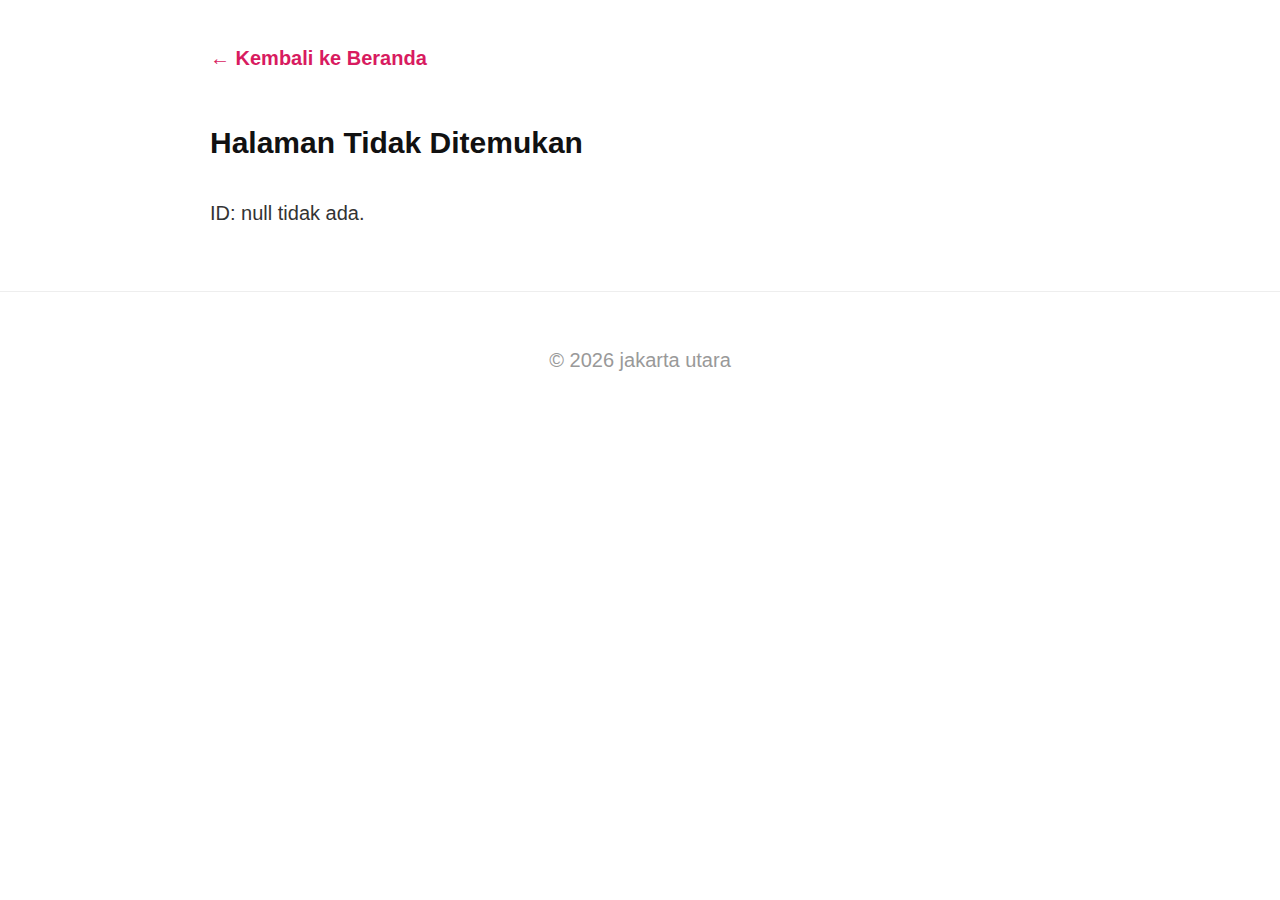
<file: baca.html>
<!DOCTYPE html>
<html lang="id">
<head>
    <meta charset="UTF-8">
    <meta name="viewport" content="width=device-width, initial-scale=1.0">
    <title>jakarta utara</title>
    <link rel="stylesheet" href="style.css">
</head>
<body>
    <div class="main-wrapper">
        <div class="container">
            <a href="index.html" style="color:var(--pink-dark); text-decoration:none; font-weight:bold;">← Kembali ke Beranda</a>
            <div id="konten-lengkap" style="margin-top:40px;">
                </div>
        </div>
        <footer>&copy; 2026 jakarta utara</footer>
    </div>

    <script src="data-artikel.js"></script>
    <script>
        function muatArtikel() {
            // Membaca ID dari URL (?id=...)
            const urlParams = new URLSearchParams(window.location.search);
            const idArt = urlParams.get('id'); 
            
            const artikel = daftarArtikel.find(item => item.id === idArt);
            const target = document.getElementById('konten-lengkap');

            if (artikel) {
                document.title = artikel.judul;
                target.innerHTML = `
                    <span class="tag">${artikel.tag}</span>
                    <div class="title-wrapper"><h1 style="font-size:clamp(2rem, 5vw, 3.5rem);">${artikel.judul}</h1></div>
                    <p style="color:#888;">Update: ${artikel.tanggal}</p>
                    <img src="${artikel.gambar}" class="detail-img">
                    <div class="isi-artikel">${artikel.isiLengkap}</div>
                `;
            } else {
                target.innerHTML = "<h2>Halaman Tidak Ditemukan</h2><p>ID: " + idArt + " tidak ada.</p>";
            }
        }
        window.onload = muatArtikel;
    </script>
    <script src="nofollow.js"></script>
     <script src="tags.js"></script>
</body>
</html>
</file>
<file: style.css>
:root {
    --pink-dark: #d81b60;
    --pink-main: #ff85a1;
    --pink-light: #ffc1d1; /* Warna stabilo pink */
    --pink-soft: #fff0f3;
    /* Font otomatis membesar sesuai lebar layar */
    --font-size-base: clamp(16px, 1vw + 14px, 20px);
}

* { box-sizing: border-box; -webkit-tap-highlight-color: transparent; }

body { 
    font-family: 'Segoe UI', Roboto, sans-serif; 
    margin: 0; padding: 0; color: #333; line-height: 1.8;
    background-color: white;
    font-size: var(--font-size-base);
    -webkit-user-select: none; user-select: none;
}

.container { width: 100%; max-width: 900px; margin: 0 auto; padding: 40px 20px; }

/* --- GLOBAL HEADING STYLING (THE PINK BACKGROUND FIX) --- */
/* Class ini yang memberikan efek stabilo pink. */
.pink-text-bg {
    display: inline;
    background-color: var(--pink-light);
    padding: 3px 10px;
    border-radius: 5px;
    line-height: 1.6; /* Wajib ada untuk memberi ruang background */
    box-decoration-break: clone;
    -webkit-box-decoration-break: clone;
    color: inherit; 
    font-weight: bold;
}

/* Penyesuaian margin untuk elemen heading */
h1, h2, h3, h4 {
    margin-top: 25px;
    margin-bottom: 25px;
    color: #111; 
}

/* Tag Styling (Warna Solid) */
.tag { 
    background-color: var(--pink-dark) !important; 
    color: white !important; 
    padding: 5px 15px; 
    font-weight: bold; 
    text-transform: uppercase; 
    font-size: 14px; 
    display: inline-block;
    border-radius: 50px;
}

/* --- LAYOUT --- */
header { background: var(--pink-dark); color: white; text-align: center; padding: 60px 20px; }
.card-grid { display: flex; flex-direction: column; gap: 50px; }
.card { border-bottom: 2px solid var(--pink-soft); padding-bottom: 40px; }
.card img, .detail-img { width: 100%; border-radius: 20px; aspect-ratio: 16/9; object-fit: cover; }

.btn { 
    display: inline-block; background: var(--pink-dark); color: white; 
    padding: 15px 35px; text-decoration: none; border-radius: 50px; font-weight: bold; margin-top: 20px;
}

.img-konten { width: 100%; border-radius: 20px; margin: 30px 0; }
.video-container { aspect-ratio: 16/9; background: #000; border-radius: 20px; overflow: hidden; margin: 30px 0; }
.video-container iframe { width: 100%; height: 100%; border: 0; }
footer { text-align: center; padding: 50px; border-top: 1px solid #eee; color: #999; }

@media (max-width: 600px) {
    h1 { font-size: 1.8rem; }
    h2 { font-size: 1.5rem; }
}
</file>
